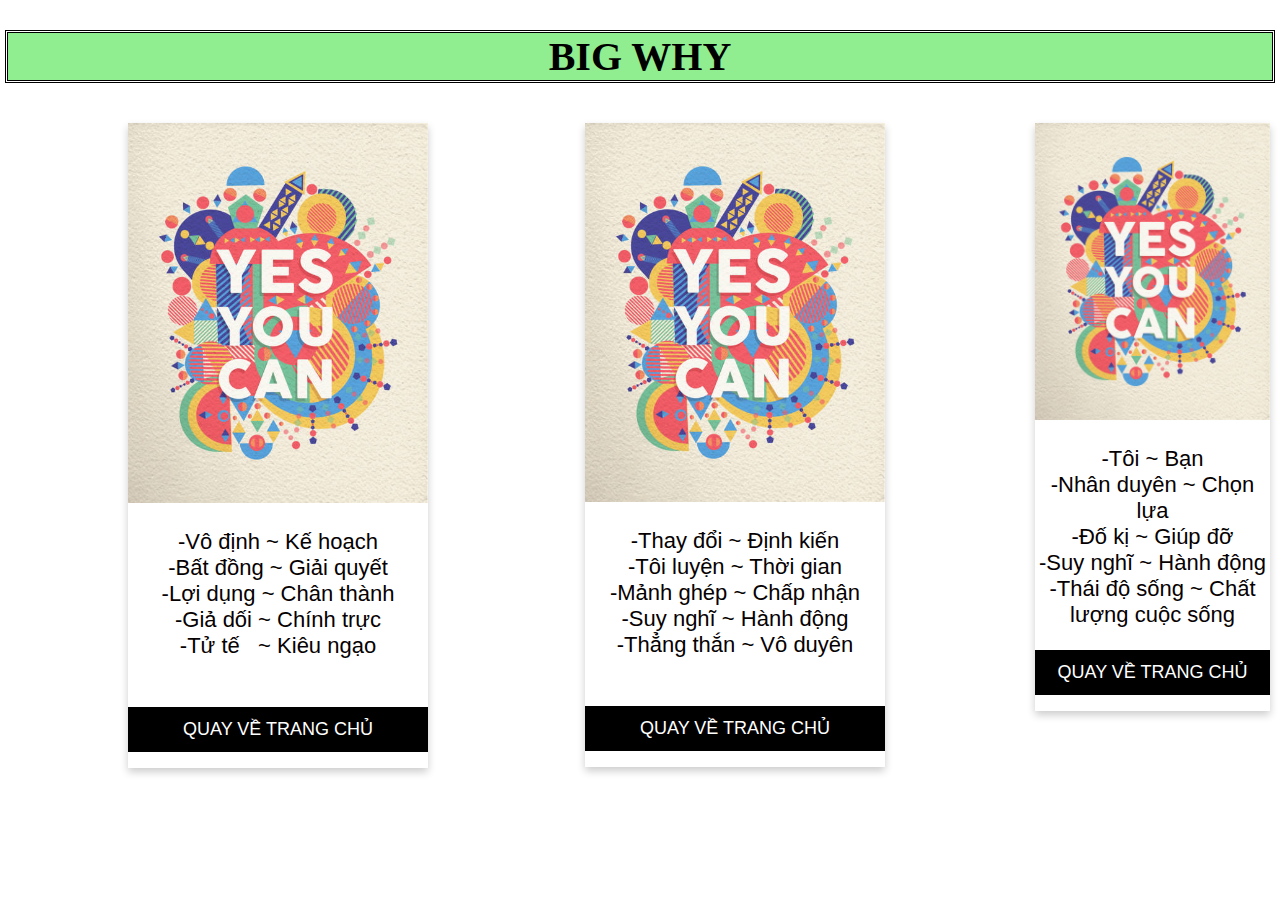
<file: nut2/loichuc.html>
<!DOCTYPE html>
<html lang="en">
<head>
    <meta charset="UTF-8">
    <meta name="viewport" content="width=device-width, initial-scale=1.0">
    <link rel="stylesheet" href="../stylecss/nut2.css">
    <title>nut2</title>
    <style>
        .card {
          box-shadow: 0 4px 8px 0 rgba(0, 0, 0, 0.2);
          max-width: 300px;
          margin: 10px 10px 10px 120px;
          text-align: center;
          font-family: arial;
          position: absolute;
          z-index: 1;
        }
        
        .price {
          color: rgb(6, 1, 1);
          font-size: 22px;
          
        }
        
        .card button {
          border: none;
          outline: 0;
          padding: 12px;
          color: white;
          background-color: #000;
          text-align: center;
          cursor: pointer;
          width: 100%;
          font-size: 18px;
        }
        
        .card button:hover {
          opacity: 0.7;
        }
        .card img:hover{
            box-shadow: 1px 2px 10px #888;
            transform: rotate(180deg);
        }
        </style>
</head>
<body>
    
    <h2 style="text-align:center; outline-style: double; font-size: 40px; background-color: lightgreen;">BIG WHY</h2>

    <div class="card">
      <img src="./motivate.png" alt="ask yourself" style="width:100%">      <!--  /*chu y phan link jpg*/  -->
      
      <p class="price"> 
        -Vô định ~ Kế hoạch <br>
        -Bất đồng ~ Giải quyết <br>
        -Lợi dụng ~ Chân thành <br>
        -Giả dối ~ Chính trực <br>
        -Tử tế &nbsp; ~ Kiêu ngạo <br><br>
      </p>
    <a href="../homepage/home.html">
        <p><button>QUAY VỀ TRANG CHỦ</button></p>
    </a>
    </div>
    <div class="card1">
        <img src="./motivate.png" alt="ask yourself" style="width:100%">      <!--  /*chu y phan link jpg*/  -->
        
        <p class="price1"> 
          -Thay đổi ~ Định kiến <br>
          -Tôi luyện ~ Thời gian <br>
          -Mảnh ghép ~ Chấp nhận <br>
          -Suy nghĩ ~ Hành động <br>
          -Thẳng thắn ~ Vô duyên <br><br>
         </p>
      <a href="../homepage/home.html">
          <p><button>QUAY VỀ TRANG CHỦ</button></p>
      </a>
      </div>
      <div class="card2">
        <img src="./motivate.png" alt="ask yourself" style="width:100%">      <!--  /*chu y phan link jpg*/  -->
        
        <p class="price2"> 
          -Tôi ~ Bạn <br>
          -Nhân duyên ~ Chọn lựa <br>
          -Đố kị ~ Giúp đỡ <br>
          -Suy nghĩ ~ Hành động <br>
          -Thái độ sống ~ Chất lượng cuộc sống <br>
        </p>
      <a href="../homepage/home.html">
          <p><button>QUAY VỀ TRANG CHỦ</button></p>
      </a>
      </div>
    

</body>
</html>
</file>
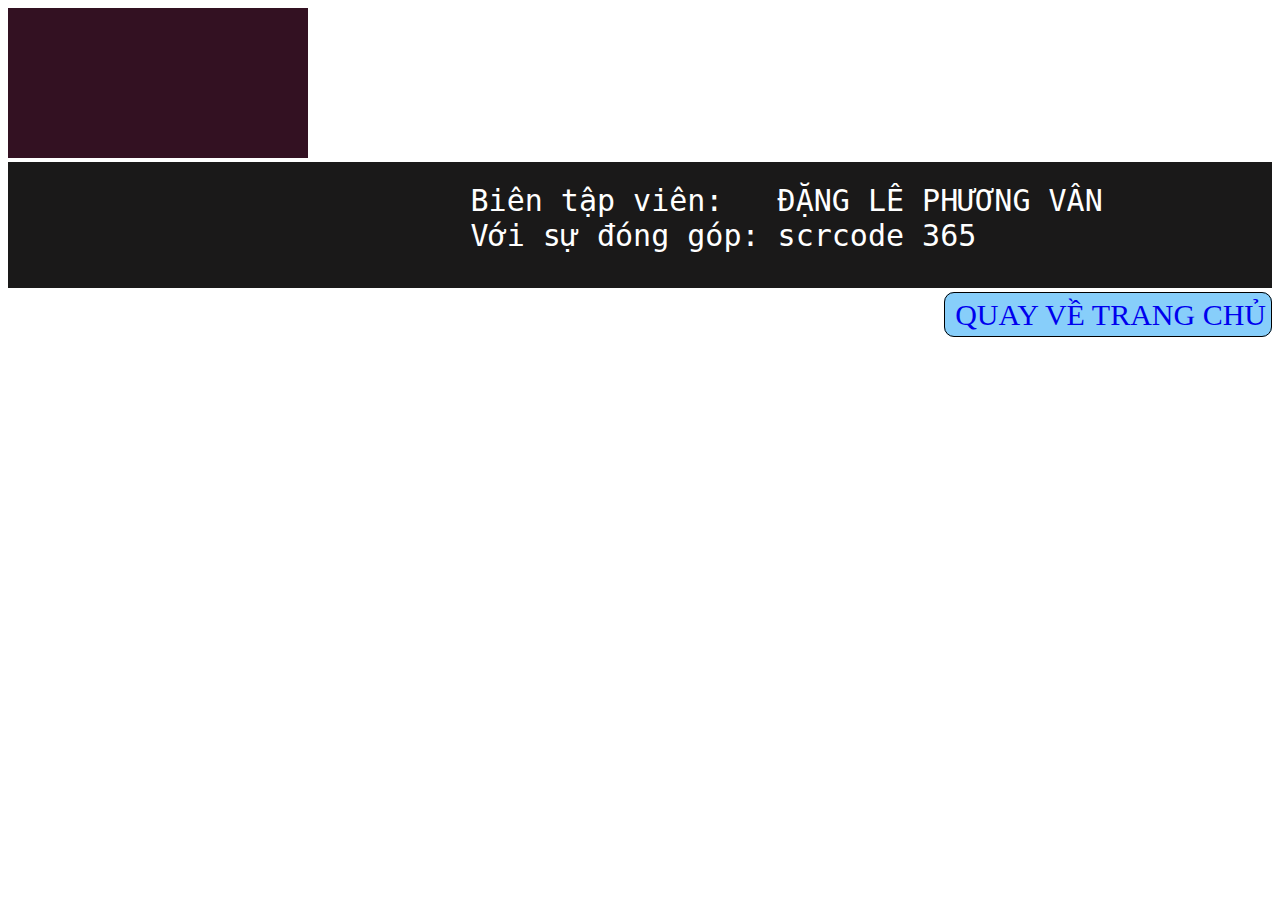
<file: nut3/vetacpham.html>
<!DOCTYPE html>
<html lang="en">
<head>
    <meta charset="UTF-8">
    <meta name="viewport" content="width=device-width, initial-scale=1.0">
    <link rel="stylesheet" href="../stylecss/home.css">
    <title>nut3</title>
    <style>
        img{
            height: 500px;
            width: 500px;
        }
    </style>
</head>

<body>
<div>
    <canvas>
        
    </canvas>
</div>







    


   
    <footer>
        <pre >
         Biên tập viên:   ĐẶNG LÊ PHƯƠNG VÂN
         Với sự đóng góp: scrcode 365
        </pre>
    </footer>
    <div  align="right">
        <a href="../homepage/home.html" id="btton">QUAY VỀ TRANG CHỦ</a>
         </div>
</body>
</html>
</file>
<file: stylecss/nut2.css>
.card1 {
    box-shadow: 0 4px 8px 0 rgba(0, 0, 0, 0.2);
    max-width: 300px;
    margin: 10px 10px 10px 120px;
    text-align: center;
    font-family: arial;
    position: absolute;
    z-index: 2;
    top: 113px;
    left: 465px;
  }
  
  .price1 {
    color: rgb(6, 1, 1);
    font-size: 22px;
    
  }
  
  .card1 button {
    border: none;
    outline: 0;
    padding: 12px;
    color: white;
    background-color: #000;
    text-align: center;
    cursor: pointer;
    width: 100%;
    font-size: 18px;
  }
  
  .card1 button:hover {
    opacity: 0.7;
  }
  .card1 img:hover{
      box-shadow: 1px 2px 10px #888;
      transform: rotate(180deg);
  }
  .card2 {
    box-shadow: 0 4px 8px 0 rgba(0, 0, 0, 0.2);
    max-width: 300px;
    margin: 10px 10px 10px 120px;
    text-align: center;
    font-family: arial;
    position: absolute;
    z-index: 3;
    top: 113px;
    left: 915px;
  }
  
  .price2 {
    color: rgb(6, 1, 1);
    font-size: 22px;
    
  }
  
  .card2 button {
    border: none;
    outline: 0;
    padding: 12px;
    color: white;
    background-color: #000;
    text-align: center;
    cursor: pointer;
    width: 100%;
    font-size: 18px;
  }
  
  .card2 button:hover {
    opacity: 0.7;
  }
  .card2 img:hover{
      box-shadow: 1px 2px 10px #888;
      transform: rotate(180deg);
  }
</file>
<file: stylecss/home.css>
.overlay{
    height: 100%;
    width: 0;
    position: fixed; /* Stay in place */
    z-index: 1; /* Sit on top */
    left: 0;
    top: 0;
    background-color: rgb(0,0,0); /* Black fallback color */
    background-color: rgba(0,0,0, 0.9); /* Black w/opacity */
    overflow-x: hidden; /* Disable horizontal scroll */
    transition: 0.5s;
 }
 .overlay-content {
    color: wheat;
    position: relative;
    top: 25%; /* 25% from the top */
    width: 100%; /* 100% width */
    text-align: center; /* Centered text/links */
    margin-top: 30px; /* 30px top margin to avoid conflict with the close button on smaller screens */
  }
  .overlay a {
    padding: 8px;
    text-decoration: none;
    font-size: 36px;
    color: #818181;
    display: block; /* Display block instead of inline */
    transition: 0.3s; /* Transition effects on hover (color) */
  }
  .overlay a:hover, .overlay a:focus {
    color: #f1f1f1;
  }
  .overlay .closebtn {
    position: absolute;
    top: 20px;
    right: 45px;
    font-size: 60px;
  }
  /* @media screen and (max-height: 450px) {
    .overlay a {font-size: 20px}
    .overlay .closebtn {
      font-size: 40px;
      top: 15px;
      right: 35px;
      
    }
  } */

#logo{
   text-align: center;
   color: white;
}
#chude{
    color:white;
    font-size: 44px;
    font-weight: bold;
    text-shadow: 2px 2px 8px white;
    text-align: center;
    border:  solid lightskyblue;
    width: 25%;
}
footer{
    background-color: rgb(26, 25, 25);
    color: white;
    padding: 1px 0px 0px 0px;
}
#camon{
    font-size: 35px;
    color: rgb(236, 29, 150);
}
#btton{
    background-color: lightskyblue;
    border: 1px solid black ;
    text-decoration: none;
    border-radius: 10px;
    padding: 5px 5px 5px 10px;
    width: 20px;
    font-size: 30px;
}
pre{
    margin: 20px 0px 10px 300px;
    font-size: 30px;
}
section{
    font-size: 30px;
}
canvas{
    background-color: #312;
}
#myDIV {
    width: 100px;
    height: 100px;
    background-color: coral;
    color: white;
    animation: mymove 5s infinite;
  }
  
  @keyframes mymove {
    50% {box-shadow: 10px 20px 30px blue;}
  }
</file>
